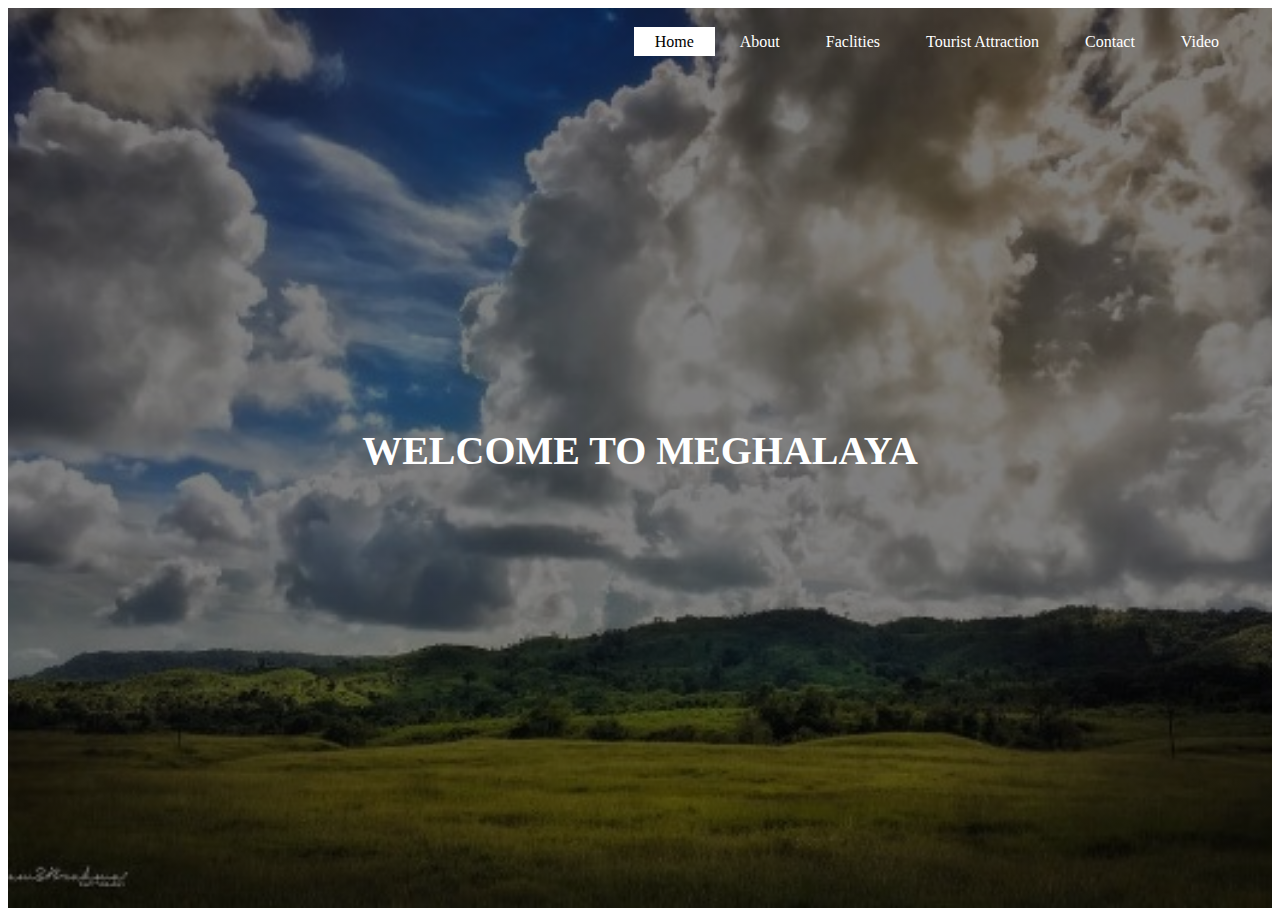
<file: wtassignment/index.html>
<!DOCTYPE html>
<html>
<head>
	<meta charset="utf-8">
	<meta name="viewport" content="width=device-width", initial-scale=1>
	<title>WELCOME TO MEGHALAYA</title>
	<link rel="stylesheet" type="text/css" href="css/index.css">
</head>
<body>
	<header>
		<div class="main">
			<ul>
				<li class="active"><a href="#">Home</a></li>
				<li><a href="about.html">About</a></li>
				<li><a href="facilities.html">Faclities</a></li>
				<li><a href="gallery.html">Tourist Attraction</a></li>
				<li><a href="contact.html">Contact</a></li>
				<li><a href="video.html">Video</a></li>
			</ul>
		</div>
		<div class="title">
			<h1>WELCOME TO MEGHALAYA</h1>
		</div>
		
	</header>
</body>
</html>
</file>
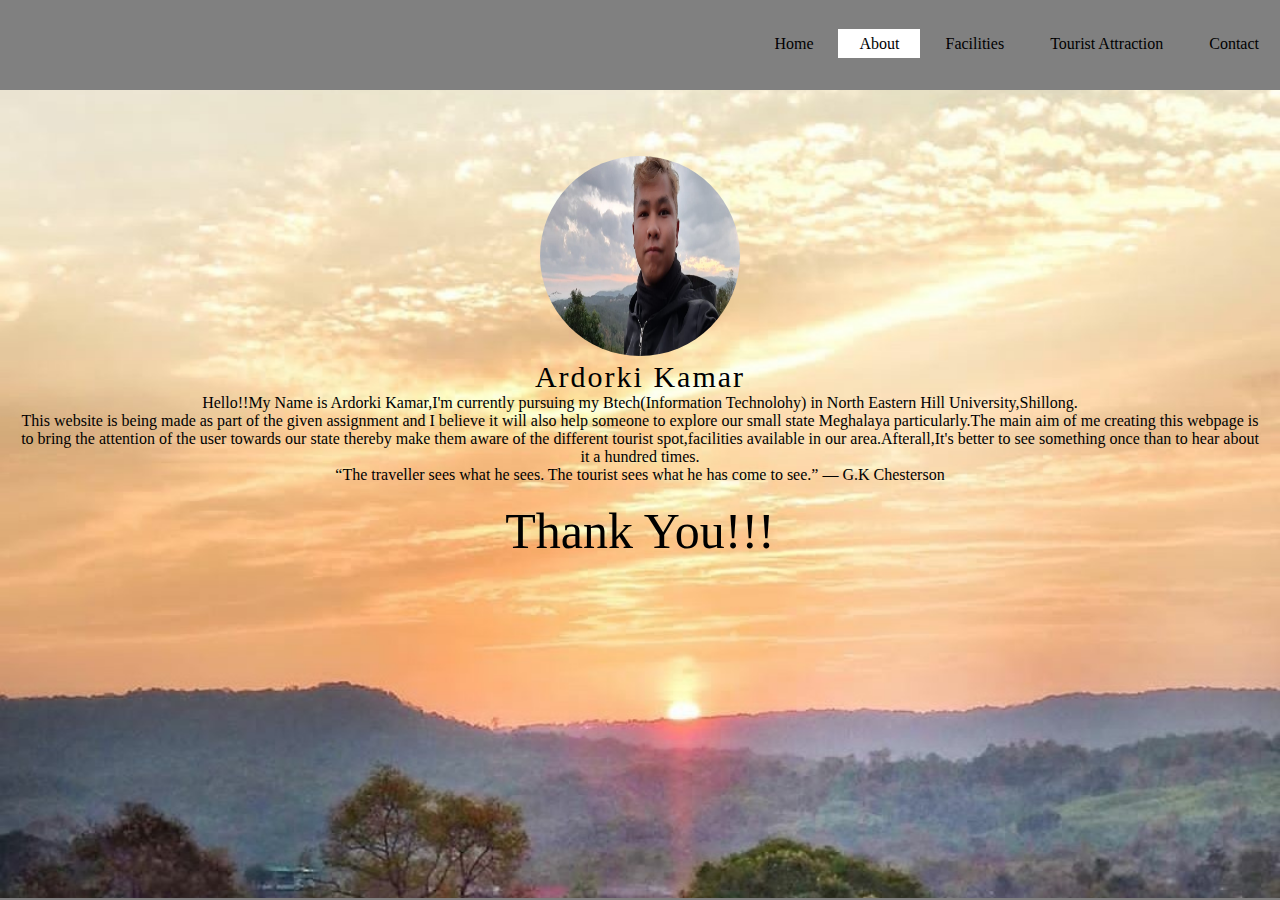
<file: wtassignment/about.html>
<!DOCTYPE html>
<html>
<head>
	<meta charset="utf-8">
	<meta name="viewport" content="width=device-width", initial-scale=1>
	<title>About</title>
	<link rel="stylesheet" type="text/css" href="css/about.css">
</head>
<body>
	<div id="header">
		<ul>
			<li><a href="index.html">Home</a></li>
			<li class="active"><a href="about.html">About</a></li>
			<li><a href="facilities.html">Facilities</a></li>
			<li><a href="gallery.html">Tourist Attraction</a></li>
			<li><a href="contact.html">Contact</a></li>
		</ul>
	</div>
	<div class="title">
		<div class="box">
			<img src="i1.jpg" alt="" class="box-img">
			<h1>Ardorki Kamar</h1>
			<p>Hello!!My Name is Ardorki Kamar,I'm currently pursuing my Btech(Information Technolohy) in North Eastern Hill University,Shillong.<br>This website is being made as part of the given assignment and I believe it will also help someone to explore our small state Meghalaya particularly.The main aim of me creating this webpage is to bring the attention of the user towards our state thereby make them aware of the different tourist spot,facilities available in our area.Afterall,It's better to see something once than to hear about it a hundred times.
				<br>“The traveller sees what he sees. The tourist sees what he has come to see.” 
					― G.K Chesterson</p><br>
		<div class="box1">
			<p>Thank You!!!</p>
		</div>
		</div>
	</div>
</body>
</html>
</file>
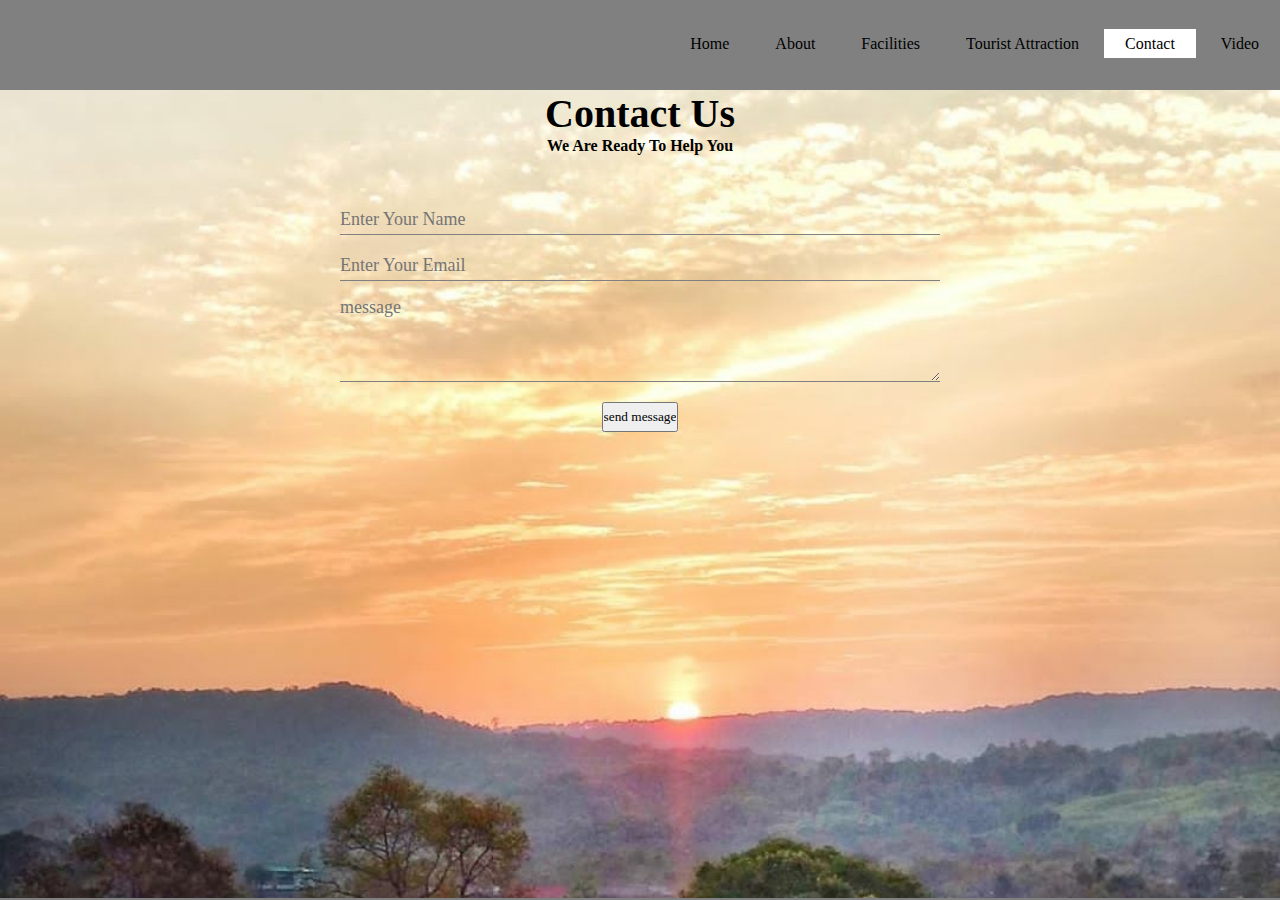
<file: wtassignment/contact.html>
<!DOCTYPE html>
<html>
<head>
	<meta charset="utf-8">
	<meta name="viewport" content="width=device-width", initial-scale=1>
	<title>Contact</title>
	<link rel="stylesheet" type="text/css" href="css/contact.css">
</head>
<body>
	<div id="header">
		<ul>
			<li><a href="index.html">Home</a></li>
			<li><a href="about.html">About</a></li>
			<li><a href="facilities.html">Facilities</a></li>
			<li><a href="gallery.html">Tourist Attraction</a></li>
			<li class="active"><a href="contact.html">Contact</a></li>
			<li><a href="video.html">Video</a></li>
		</ul>
	</div>
	<div class="title">
		<h1>Contact Us</h1>
		<h2>We Are Ready To Help You</h2>
	<div class="form">
		<form id="contact" method="post" action="">
			<input type="name" name="text" class="form-control" placeholder="Enter Your Name" required><br>
			<input type="email" name="email" class="form-control" placeholder="Enter Your Email" required><br>

			<textarea name="message" class="form-control" placeholder="message" rows="4" required></textarea><br>
			<input type="submit" name="form-control submit" value="send message">
		</form>
	</div>
</div>
</body>
</html>
</file>
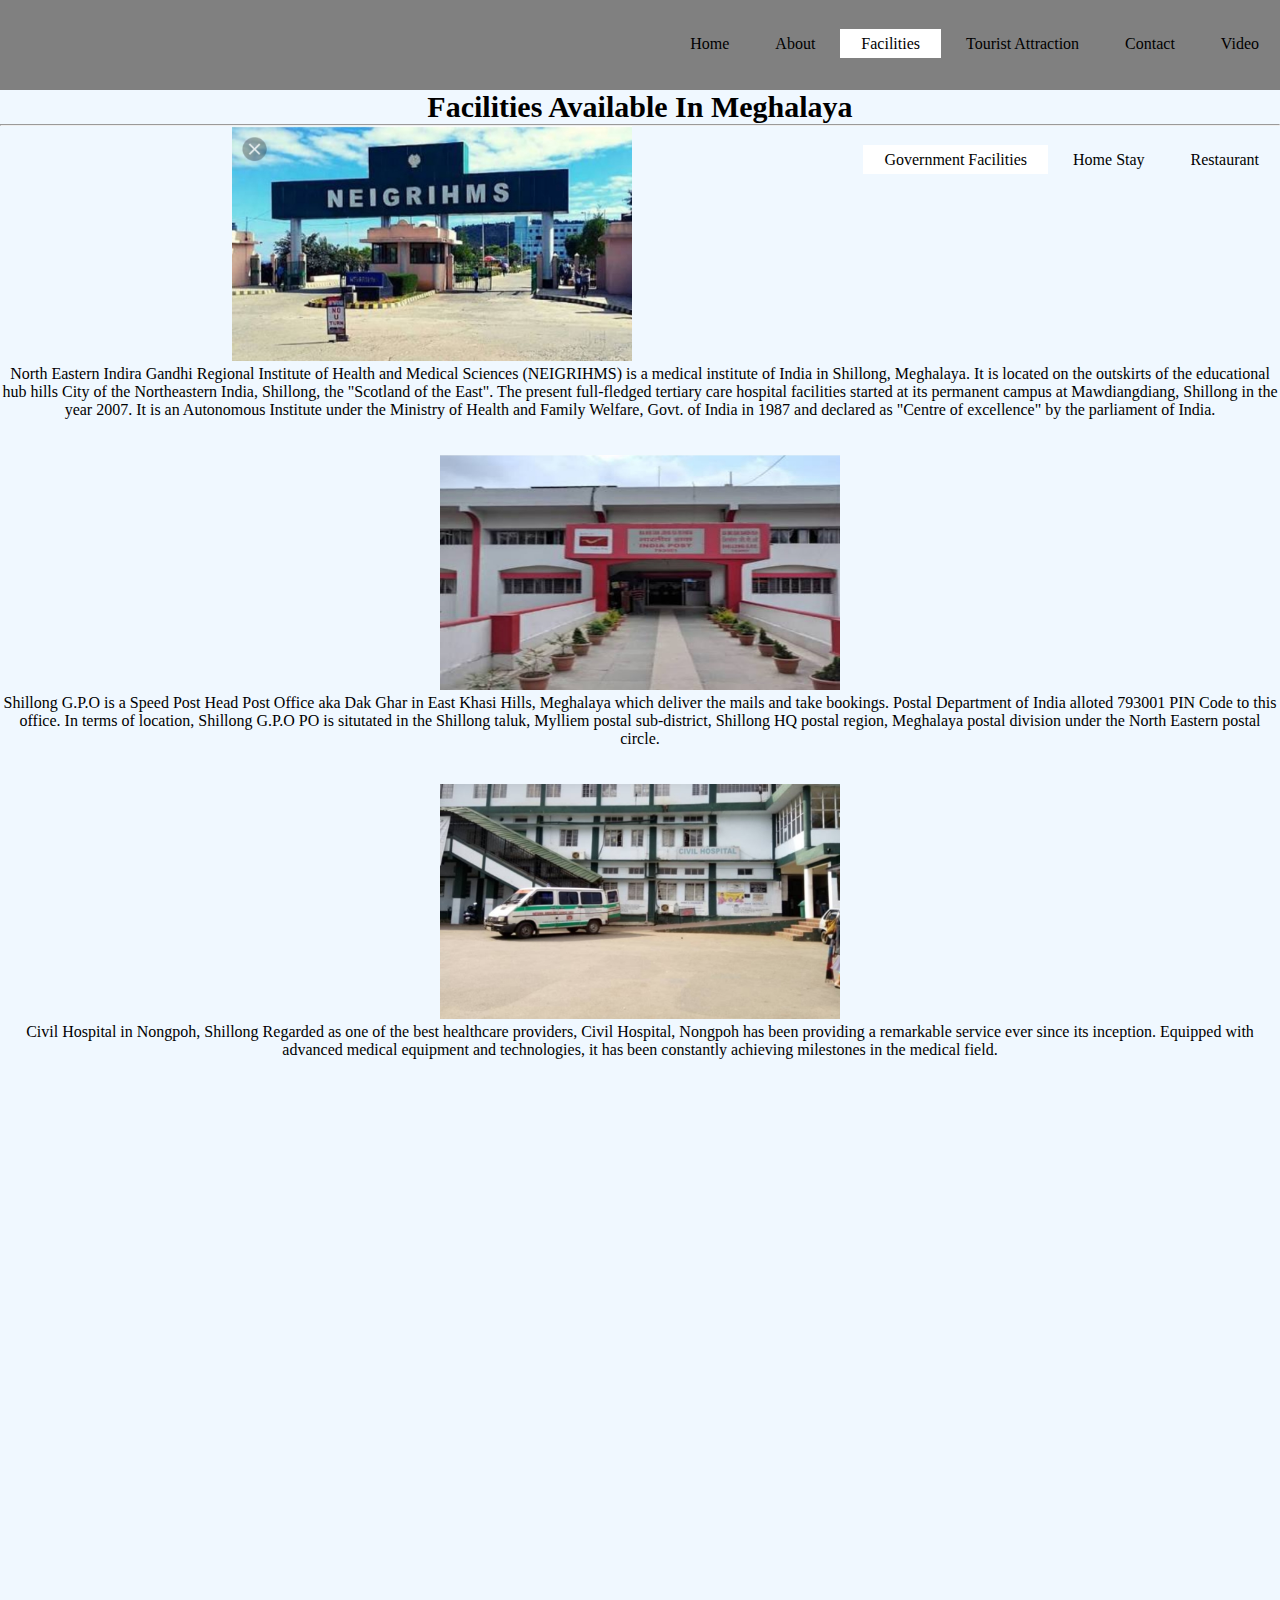
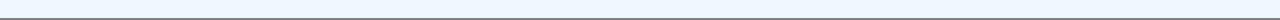
<file: wtassignment/facilities.html>
<!DOCTYPE html>
<html>
<head>
	<meta charset="utf-8">
	<meta name="viewport" content="width=device-width", initial-scale=1>
	<title>Facilities</title>
	<link rel="stylesheet" type="text/css" href="css/facilities.css">
</head>
<body>
	<div id="header">
		<ul>
			<li><a href="index.html">Home</a></li>
			<li><a href="about.html">About</a></li>
			<li class="active"><a href="facilities.html">Facilities</a></li>
			<li><a href="gallery.html">Tourist Attraction</a></li>
			<li><a href="contact.html">Contact</a></li>
			<li><a href="video.html">Video</a></li>
		</ul>
	</div>
	<div class="title">
		<h1>Facilities Available In Meghalaya</h1><hr/>
		<ul>
			<li class="active"><a href="facilities.html">Government Facilities</a></li>
			<li><a href="homestay.html">Home Stay</a></li>
			<li><a href="restaurant.html">Restaurant</a></li>
		</ul>
		<p>
			<a href="https://www.google.com/imgres?imgurl=https%3A%2F%2Fedge-cdn.pratidintime.com%2F2020%2F07%2FNEIGRIHMS.jpg&imgrefurl=https%3A%2F%2Fwww.pratidintime.com">
			<img src="neigh.jpg" width="400" height="235" target="_blank" alt="Picture with a quote"></a><p>North Eastern Indira Gandhi Regional Institute of Health and Medical Sciences (NEIGRIHMS) is a medical institute of India in Shillong, Meghalaya. It is located on the outskirts of the educational hub hills City of the Northeastern India, Shillong, the "Scotland of the East". The present full-fledged tertiary care hospital facilities started at its permanent campus at Mawdiangdiang, Shillong in the year 2007. It is an Autonomous Institute under the Ministry of Health and Family Welfare, Govt. of India in 1987 and declared as "Centre of excellence" by the parliament of India.</p>
		</p>
		<br><br><p>
			<a href="https://images.app.goo.gl/95KmphVRKMbgQ7xE6">
			<img src="post.jpg" width="400" height="235" target="_blank" alt="Picture with a quote"></a><p>Shillong G.P.O is a Speed Post Head Post Office aka Dak Ghar in East Khasi Hills, Meghalaya which deliver the mails and take bookings. Postal Department of India alloted 793001 PIN Code to this office. In terms of location, Shillong G.P.O PO is situtated in the Shillong taluk, Mylliem postal sub-district, Shillong HQ postal region, Meghalaya postal division under the North Eastern postal circle.
			</p><p></p>

		<br><br><p>
			<a href="https://www.google.com/imgres?imgurl=http%3A%2F%2Fwww.edantseva.gov.in%2Fsites%2Fdefault%2Ffiles%2Fhospital_images%2Fnongp1.jpg&imgrefurl=http%3A%2F%2Fwww.edantseva.gov.in%2Fhospital%2Fnongpoh-civil-hospital&tbnid=LgcSOjcqbitkPM&vet=1&docid=trjTK7uQVv2J_M&w=640&h=480&hl=en-GB&source=sh%2Fx%2Fim">
			<img src="civil.jpg" width="400" height="235" target="_blank" alt="Picture with a quote"></a><p>Civil Hospital in Nongpoh, Shillong
				Regarded as one of the best healthcare providers, Civil Hospital, Nongpoh has been providing a remarkable service ever since its inception. Equipped with advanced medical equipment and technologies, it has been constantly achieving milestones in the medical field.<br>
			</p>
		</p>
		</p>
	</div>
</body>
</html>
</file>
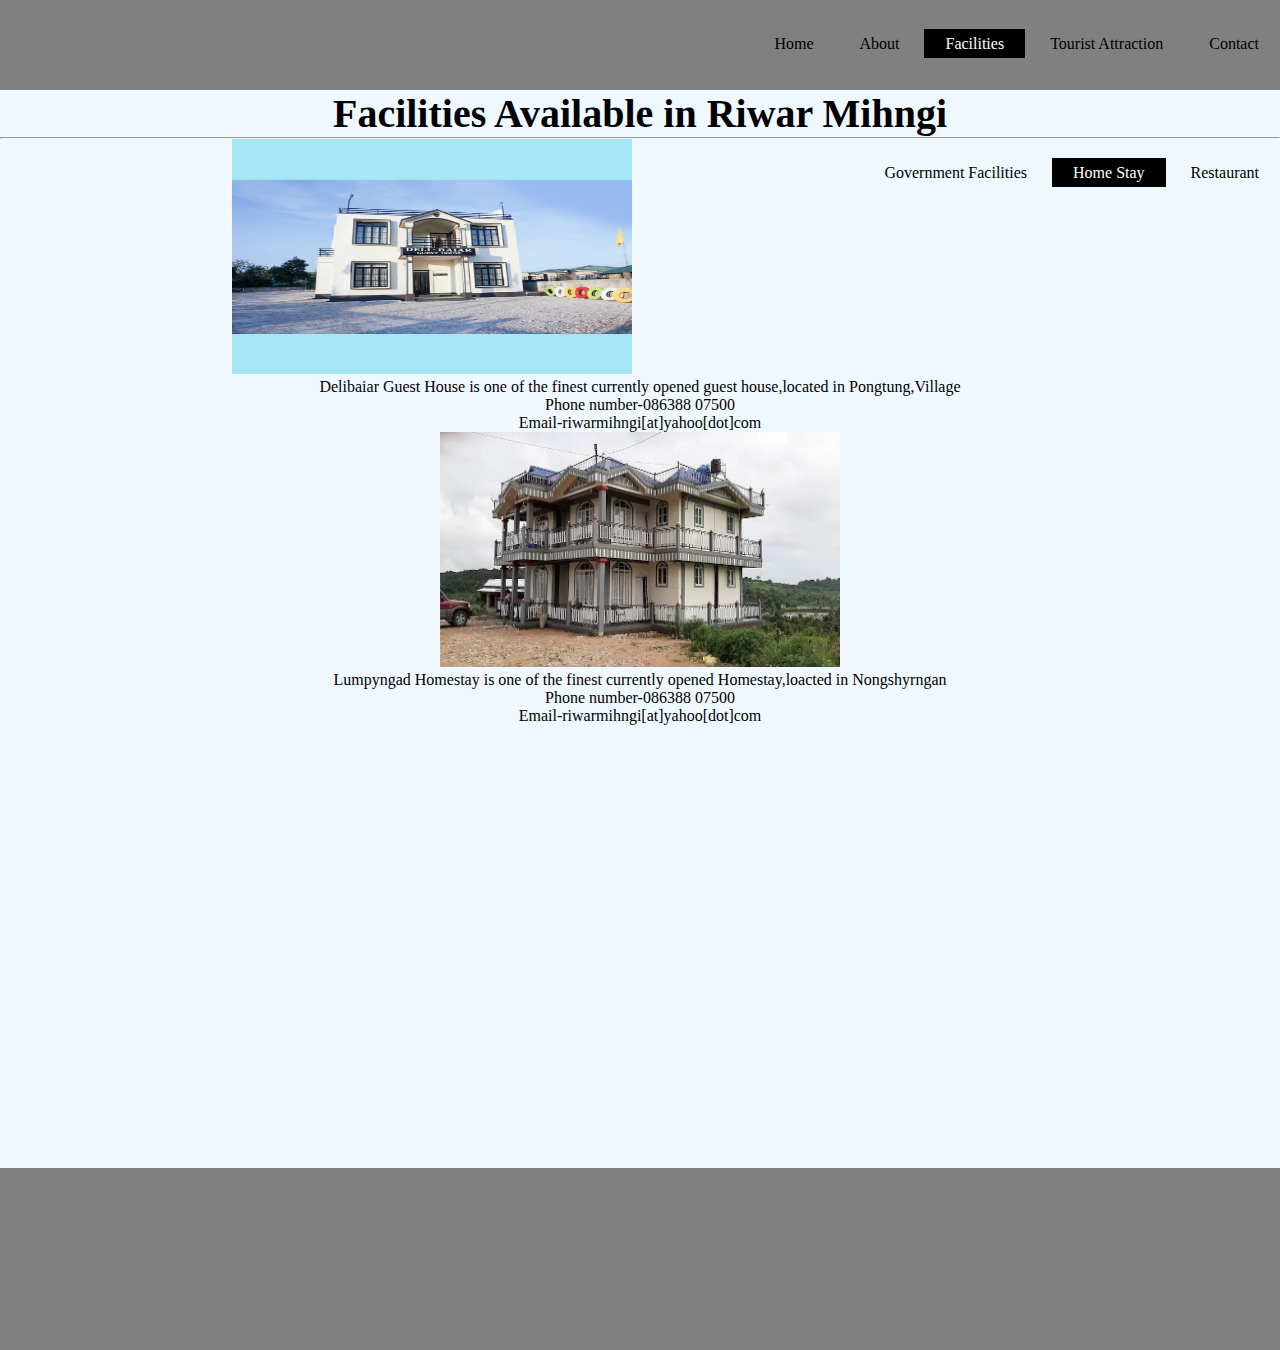
<file: wtassignment/homestay.html>
<!DOCTYPE html>
<html>
<head>
	<meta charset="utf-8">
	<meta name="viewport" content="width=device-width", initial-scale=1>
	<title>Homestay</title>
	<link rel="stylesheet" type="text/css" href="css/homestay.css">
</head>
<body>
<div id="header">
	<ul>
		<li><a href="index.html">Home</a></li>
		<li><a href="about.html">About</a></li>
		<li class="active"><a href="facilities.html">Facilities</a></li>
		<li><a href="gallery.html">Tourist Attraction</a></li>
		<li><a href="contact.html">Contact</a></li>
	</ul>
</div>
	<div class="title">
		<h1>Facilities Available in Riwar Mihngi</h1><hr/>
		<ul>
			<li><a href="facilities.html">Government Facilities</a></li>
			<li class="active"><a href="homestay.html">Home Stay</a></li>
			<li><a href="restaurant.html">Restaurant</a></li>
		</ul>
			<p>
				<a href="https://images.app.goo.gl/HfR73TEE62Pzn6kWA"></a>
			<img src="img15.jpg" width="400" height="235" target="_blank" alt="picture with quote"></a><p>Delibaiar Guest House is one of the finest currently opened guest house,located in Pongtung,Village<br>
			Phone number-086388 07500<br>
			Email-riwarmihngi[at]yahoo[dot]com</p>
		</p>
		<p>
			<a href="https://images.app.goo.gl/HfR73TEE62Pzn6kWA">
			<img src="img13.jpg" width="400" height="235" target="_blank" alt="Picture with a quote"></a><p>Lumpyngad Homestay is one of the finest currently opened Homestay,loacted in Nongshyrngan<br>
			Phone number-086388 07500<br>
			Email-riwarmihngi[at]yahoo[dot]com</p>
		</p>
	</div>
</body>
</html>
</file>
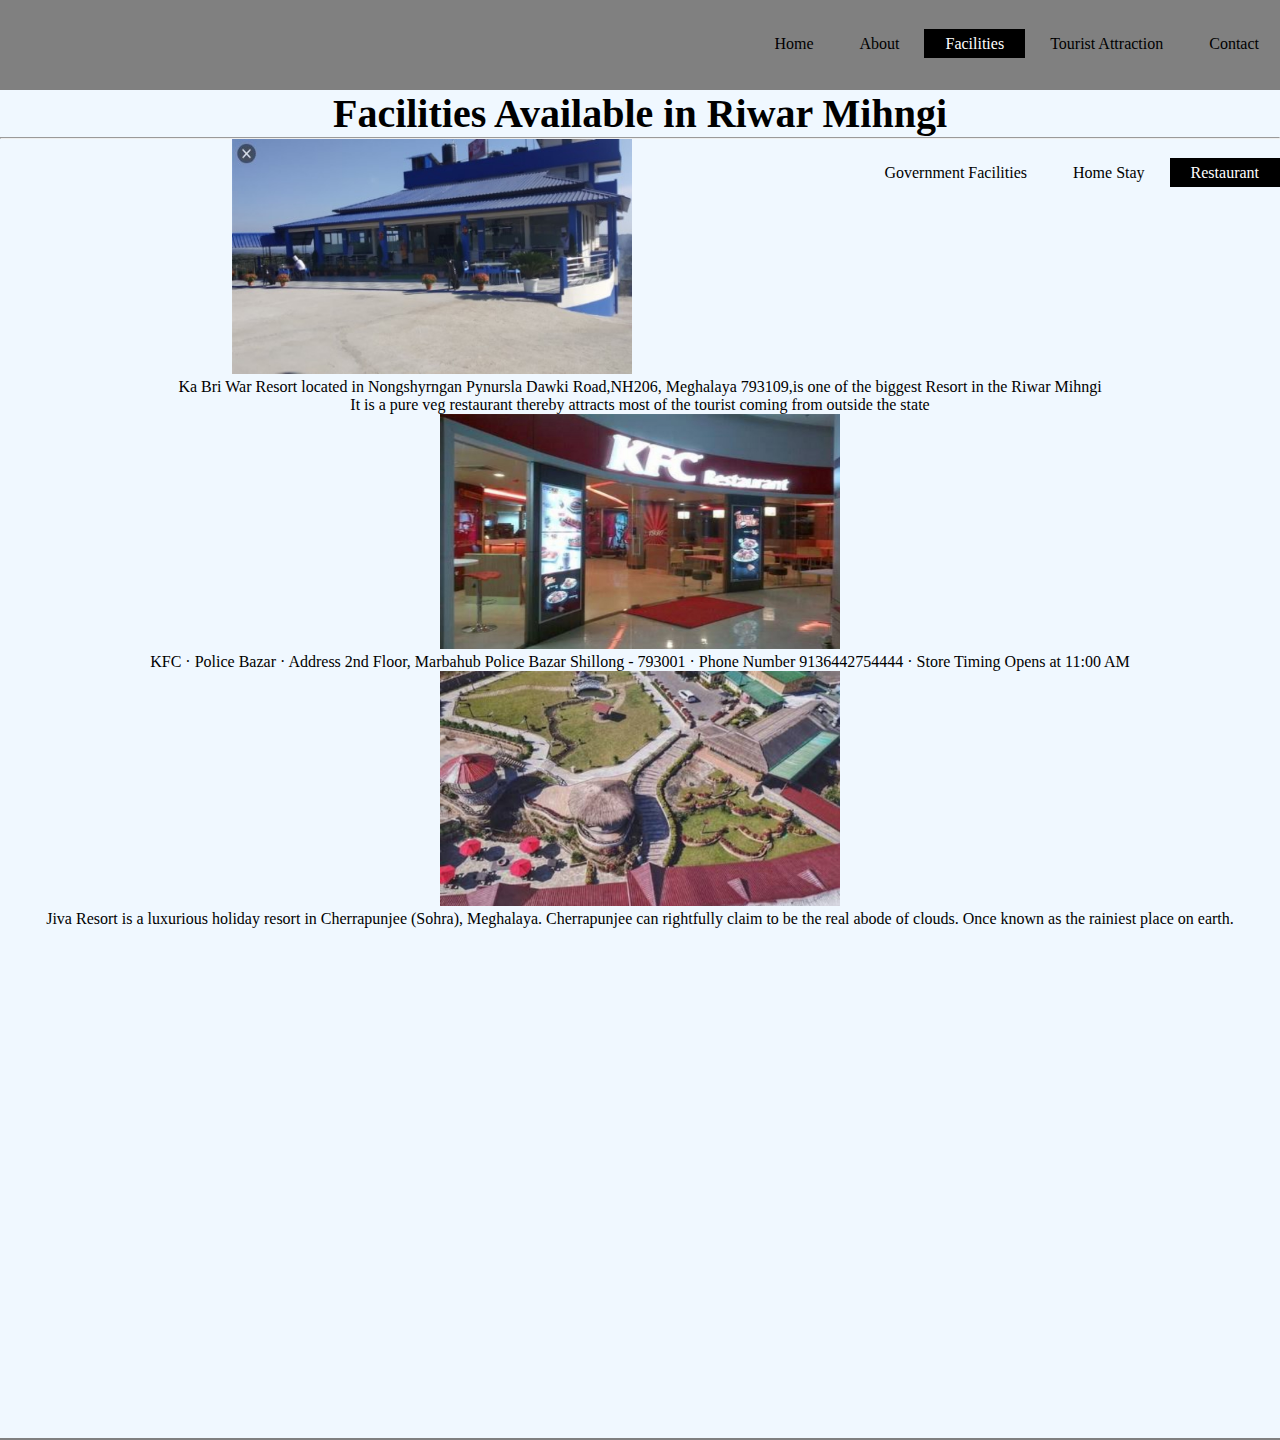
<file: wtassignment/restaurant.html>
<!DOCTYPE html>
<html>
<head>
	<meta charset="utf-8">
	<meta name="viewport" content="width=device-width", initial-scale=1>
	<title>Restaurant</title>
	<link rel="stylesheet" type="text/css" href="css/restaurant.css">
</head>
<body>
<div id="header">
	<ul>
		<li><a href="index.html">Home</a></li>
		<li><a href="about.html">About</a></li>
		<li class="active"><a href="facilities.html">Facilities</a></li>
		<li><a href="gallery.html">Tourist Attraction</a></li>
		<li><a href="contact.html">Contact</a></li>
	</ul>
</div>
	<div class="title">
		<h1>Facilities Available in Riwar Mihngi</h1><hr/>
		<ul>
			<li><a href="facilities.html">Government Facilities</a></li>
			<li><a href="homestay.html">Home Stay</a></li>
			<li  class="active"><a href="restaurant.html">Restaurant</a></li>
		</ul>
			<p>
				<a href="https://images.app.goo.gl/oCqfTr48ptpc53LM6">
			<img src="img14.jpg" width="400" height="235",position:relative; target="_blank" alt="picture with quote"></a><p>Ka Bri War Resort located in Nongshyrngan Pynursla Dawki Road,NH206, Meghalaya 793109,is one of the biggest Resort in the Riwar Mihngi</p><p>It is a pure veg restaurant thereby attracts most of the tourist coming from outside the state</p>
		</p>
		<p>
			<a href="https://images.app.goo.gl/FGhkCNBa6iSGtnNy5">
			<img src="kfc.jpg" width="400" height="235" target="_blank" alt="Picture with a quote"></a><p>KFC · Police Bazar · Address 2nd Floor, Marbahub Police Bazar Shillong - 793001 · Phone Number 9136442754444 · Store Timing Opens at 11:00 AM <br></p><p></p>
		</p>
		<p>
			<a href="https://images.app.goo.gl/eFve9brU5wWQx2Xc9">
			<img src="jiva.jpg" width="400" height="235" target="_blank" alt="Picture with a quote"></a><p>Jiva Resort is a luxurious holiday resort in Cherrapunjee (Sohra), Meghalaya. Cherrapunjee can rightfully claim to be the real abode of clouds. Once known as the rainiest place on earth.</p>
		</p>
	</div>
</body>
</html>
</file>
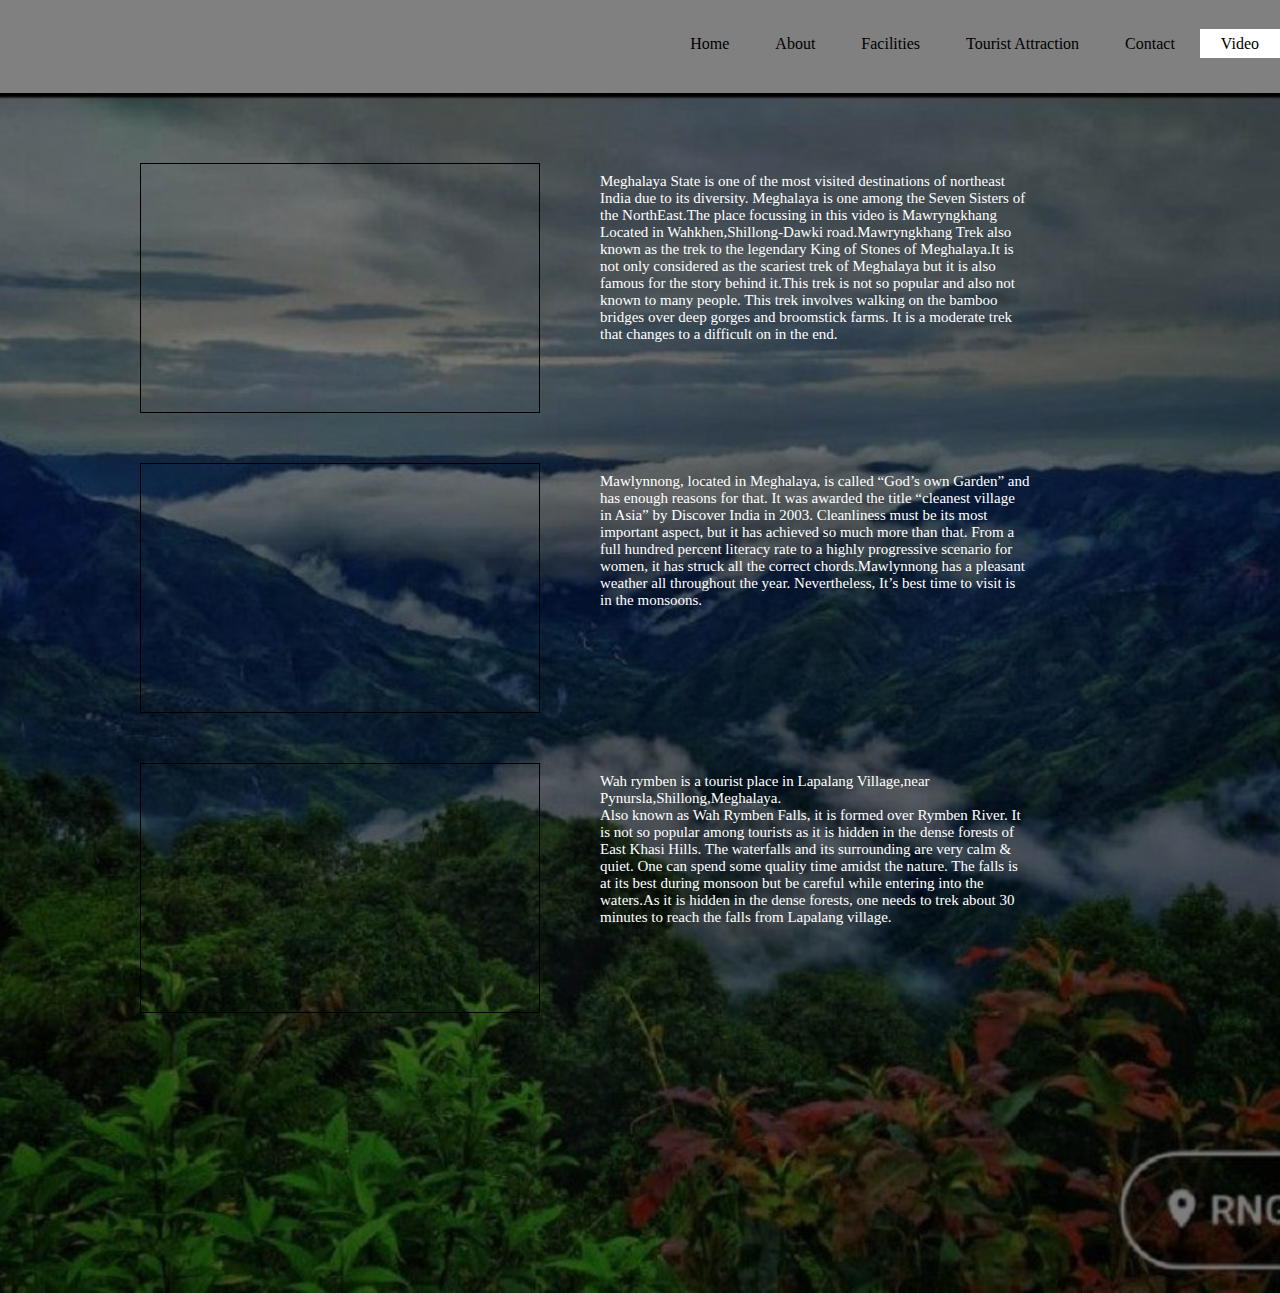
<file: wtassignment/video.html>
<!DOCTYPE html>
<html>
<head>
	<meta charset="utf-8">
	<title>My video</title>
	<link rel="stylesheet" type="text/css" href="css/video.css">
</head>
<body>
	<div id="header">
		<ul>
			<li><a href="index.html">Home</a></li>
			<li><a href="about.html">About</a></li>
			<li><a href="facilities.html">Facilities</a></li>
			<li><a href="gallery.html">Tourist Attraction</a></li>
			<li><a href="contact.html">Contact</a></li>
			<li  class="active"><a href="video.html">Video</a></li>
		</ul>
	</div>
	<div class="title">
	<div class="article">
		<div class="wrapper">
			<div class="videowrapper">
				<iframe width="560" height="315" src="https://www.youtube.com/embed/J84Eq5h9sqo" frameborder="0" allow="accelerometer; autoplay; encrypted-media; gyroscope; picture-in-picture" allowfullscreen></iframe>
			<div>
				<p>Meghalaya State is one of the most visited destinations of northeast India due to its diversity. Meghalaya is one among the Seven Sisters of the NorthEast.The place focussing in this video is Mawryngkhang Located in Wahkhen,Shillong-Dawki road.Mawryngkhang Trek also known as the trek to the legendary King of Stones of Meghalaya.It is not only considered as the scariest trek of Meghalaya but it is also famous for the story behind it.This trek is not so popular and also not known to many people. This trek involves walking on the bamboo bridges over deep gorges and broomstick farms. It is a moderate trek that changes to a difficult on in the end. </p>
			</div>
		</div>
			<div class="videowrapper">
				<iframe width="560" height="315" src="https://www.youtube.com/embed/37Qc4_pX_Ts" frameborder="0" allow="accelerometer; autoplay; encrypted-media; gyroscope; picture-in-picture" allowfullscreen></iframe>
			<div>
				<p>Mawlynnong, located in Meghalaya, is called “God’s own Garden” and has enough reasons for that. It was awarded the title “cleanest village in Asia” by Discover India in 2003. Cleanliness must be its most important aspect, but it has achieved so much more than that. From a full hundred percent literacy rate to a highly progressive scenario for women, it has struck all the correct chords.Mawlynnong has a pleasant weather all throughout the year.  Nevertheless, It’s best time to visit is in the monsoons.</p>
			</div>
			</div>
			<div class="videowrapper">
				<iframe width="560" height="315" src="https://www.youtube.com/embed/HKvyFaAc_c8" frameborder="0" allow="accelerometer; autoplay; encrypted-media; gyroscope; picture-in-picture" allowfullscreen></iframe>
			<div>
				<p>Wah rymben is a tourist place in Lapalang Village,near Pynursla,Shillong,Meghalaya.<br>Also known as Wah Rymben Falls, it is formed over Rymben River. It is not so popular among tourists as it is hidden in the dense forests of East Khasi Hills. The waterfalls and its surrounding are very calm & quiet. One can spend some quality time amidst the nature. The falls is at its best during monsoon but be careful while entering into the waters.As it is hidden in the dense forests, one needs to trek about 30 minutes to reach the falls from Lapalang village.</p>
			</div>
			</div>
		</div>
		</div>
	</div>
</body>
</html>
</file>
<file: wtassignment/css/index.css>
*{
	box-sizing: border-box;
	font-family: Century Gothic;
}
header{
	background-image: linear-gradient(rgba(0,0,0,0.5),rgba(0,0,0,0.5)), url(../image6.jpg);
	height: 100vh;
	background-size: cover;
	background-position: center;
}
ul{
	list-style-type: none;
	float: right;
	margin-top: 25px;
}
ul li{
	display: inline-block;
}
ul li a{
	text-decoration: none;
	color: #fff;
	padding: 5px 20px;
	border: 1px solid transparent;
	transition: 0.6s ease;
}
ul li a:hover{
	background-color: #fff;
	color: #000;
}
ul li.active a{
	background-color: #fff;
	color: #000;
}
.main{
	max-width: 1200px;
	margin: auto;
}
.title{
	position: absolute;
	top: 50%;
	left: 50%;
	transform: translate(-50%,-50%);
}
.title h1{
	color: #fff;
	font-size: 40px;
}
</file>
<file: wtassignment/css/about.css>
*{
	box-sizing: border-box;
	margin: 0px;
	padding: 0px;
	font-family: Century Gothic;
}

#header{
	box-shadow: 0 2px 10px 0 rgba(0,0,0, 0.6), 0 2px 10px 0 rgba(0,0,0, 0.6);
	background-color: gray;
	padding-top: 10px;
	padding-left: 20px;
	color: black;
	height: 58px;
	border-bottom: 2px solid gray;
	height: 100vh;
}
ul{
	
	float: right;
	margin-top: 25px;
}
ul li{
	display: inline-block;
}
ul li a{
	text-decoration: none;
	color: black;
	padding: 5px 20px;
	border: 1px solid transparent;
}
ul li a:hover{
	background-color: #fff;
	color: #000;
}
ul li.active a{
	background-color: #fff;
	color: #000;
}

.title{
	text-align: center;
	position: absolute;
	top: 10%;
	left: 0;
	height: 30px;
	background: url(../img16.jpg); 
	background-size: cover;
	background-repeat: no-repeat;
	background-position: center;
	font-family:  Century Gothic;
	height: 90vh;
	width: 100%;
	border-bottom: 2px solid gray;
}
.box{
	width: :450px;
	padding: 40px;
	padding-left: 20px;
	padding-right: 20px;
	text-align: center;
	margin: auto;
	margin-top: 2%;
	color: black;
	font-family: 'Century Gothic',sans-serif;
}
.box-img{
	border-radius: 50%;
	width: 200px;
	height: 200px;
}
.box h1{
	text-align: center;
	color: black;
	font-size: 30px;
	letter-spacing: 2px;
	font-weight: 95;
}

.box p{
	text-align: center;
	color:black;
	font-weight: 88;
}
.box1 p{
	text-align: center;
	color:black;
	font-size: 50px;
	font-weight: 100;
}
</file>
<file: wtassignment/css/contact.css>
*{
	box-sizing: border-box;
	margin: 0px;
	padding: 0px;
	font-family: Century Gothic;
}
#header{
	box-shadow: 0 2px 10px 0 rgba(0,0,0, 0.6), 0 2px 10px 0 rgba(0,0,0, 0.6);
	background-color: gray;
	padding-top: 10px;
	padding-left: 20px;
	color: black;
	height: 58px;
	border-bottom: 2px solid gray;
	height: 100vh;
}
ul{
	
	float: right;
	margin-top: 25px;
}
ul li{
	display: inline-block;
}
ul li a{
	text-decoration: none;
	color: black;
	padding: 5px 20px;
	border: 1px solid transparent;
}
ul li a:hover{
	background-color: #fff;
	color: #000;
}
ul li.active a{
	background-color: #fff;
	color: #000;
}
.title{
	text-align: center;
	position: absolute;
	top: 10%;
	left: 0;
	height: 30px;
	background: url(../img16.jpg); 
	background-size: cover;
	background-repeat: no-repeat;
	background-position: center;
	font-family:  Century Gothic;
	height: 90vh;
	width: 100%;
	border-bottom: 2px solid gray;
	/*transform: translate(-50%,-30%);*/
}
.title h1{
	text-align: center;
	color: black;
	font-size: 40px;
}
/*.title{
	height: 30px;
	background: url(../img16.jpg); 
	background-size: cover;
	background-repeat: no-repeat;
	background-position: center;
	font-family:  Century Gothic;
	height: 90vh;
	width: 100%;
	border-bottom: 2px solid gray;
	padding: 0;
	
}

.title h1{
	text-align: center;
	font-size: 32px;
	line-height: 10px;
	color: black;
}*/

.title h2{
	text-align: center;
	font-size: 16px;
	color:black;
}

form{
	margin-top: 50px;
	text-align: center;
}
.form-control{
	left: 40%;
	width: 600px;
	background: transparent;
	border: none;
	outline: none;
	border-bottom: 1px solid gray;
	color:#fff;
	font-size: 18px;
	margin-bottom: 16px;
}

input{
	height:30px;
}

form .submit{
	background-color: #ff5722;
	border-color: transparent;
	color: #fff;
	font-size: 20px;
	letter-spacing: 2px;
	height: 50px;
	margin-top: 20px;
}

form .submit:hover{
	background-color: #f44336;
	cursor: pointer;
}
</file>
<file: wtassignment/css/facilities.css>
*{
	box-sizing: border-box;
	margin: 0px;
	padding: 0px;
	font-family: Century Gothic;
}
#header{
	box-shadow: 0 2px 10px 0 rgba(0,0,0, 0.6), 0 2px 10px 0 rgba(0,0,0, 0.6);
	background-color: gray;
	padding-top: 10px;
	padding-left: 20px;
	color: black;
	height: 58px;
	border-bottom: 2px solid gray;
	height: 100vh;
}
ul{
	float: right;
	margin-top: 25px;
}
ul li{
	display: inline-block;
}
ul li a{
	text-decoration: none;
	color: black;
	padding: 5px 20px;
	border: 1px solid transparent;
}
ul li a:hover{
	background-color: #fff;
	color: #000;
}
ul li.active a{
	background-color: #fff;
	color: #000;
}

.title{
	text-align: center;
	position: absolute;
	top: 10%;
	left: 0;
	height: 30px;
	background-color: aliceblue;
	/*background:linear-gradient(rgba(0,0,0,0.5),rgba(0,0,0,0.5)),url(../img16.jpg); */
	background-size: cover;
	background-repeat: no-repeat;
	background-position: center;
	font-family:  Century Gothic;
	height: 170vh;
	width: 100%;
	border-bottom: 2px solid gray;
	/*transform: translate(-50%,-30%);*/
}
.title h1{
	text-align: center;
	color:black;
	font-size: 30px;
}
.title img{
	top:20%;
	left:20%;
}
</file>
<file: wtassignment/css/homestay.css>
*{
	box-sizing: border-box;
	margin: 0px;
	padding: 0px;
	font-family: Century Gothic;
}
#header{
	box-shadow: 0 2px 10px 0 rgba(0,0,0, 0.6), 0 2px 10px 0 rgba(0,0,0, 0.6);
	background-color: gray;
	padding-top: 10px;
	padding-left: 20px;
	color: black;
	height: 58px;
	border-bottom: 2px solid gray;
	height: 150vh;
}
ul{
	float: right;
	margin-top: 25px;
}
ul li{
	display: inline-block;
}
ul li a{
	text-decoration: none;
	color: black;
	padding: 5px 20px;
	border: 1px solid transparent;
}
ul li a:hover{
	background-color:black;
	color:#fff;
}
ul li.active a{
	background-color:black;
	color:#fff;
}

.title{
	text-align: center;
	position: absolute;
	top: 10%;
	left: 0;
	height: 30px;
	background-color:aliceblue; 
	background-size: cover;
	background-repeat: no-repeat;
	background-position: center;
	font-family:  Century Gothic;
	height:120vh;
	width: 100%;
	border-bottom: 2px solid gray;
}
.title h1{
	text-align: center;
	color:black;
	font-size: 40px;
}
/*.title p{
	padding-top: 50px;
	left: 5px;
	position: relative;
}
*/
/*.title img{
	padding-top: 5px;
	float: right;

}*/
</file>
<file: wtassignment/css/restaurant.css>
*{
	box-sizing: border-box;
	margin: 0px;
	padding: 0px;
	font-family: Century Gothic;
}
#header{
	box-shadow: 0 2px 10px 0 rgba(0,0,0, 0.6), 0 2px 10px 0 rgba(0,0,0, 0.6);
	background-color: gray;
	padding-top: 10px;
	padding-left: 20px;
	color: black;
	height: 58px;
	border-bottom: 2px solid gray;
	height: 100vh;
}
ul{
	float: right;
	margin-top: 25px;
}
ul li{
	display: inline-block;
}
ul li a{
	text-decoration: none;
	color: black;
	padding: 5px 20px;
	border: 1px solid transparent;
}
ul li a:hover{
	background-color:black;
	color:#fff;
}
ul li.active a{
	background-color:black;
	color:#fff;
}

.title{
	text-align: center;
	position: absolute;
	top: 10%;
	left: 0;
	height: 30px;
	background-color:aliceblue; 
	background-size: cover;
	background-repeat: no-repeat;
	background-position: center;
	font-family:  Century Gothic;
	height:150vh;
	width: 100%;
	border-bottom: 2px solid gray;
}
.title h1{
	text-align: center;
	color:black;
	font-size: 40px;
}
</file>
<file: wtassignment/css/video.css>
*{
	box-sizing: border-box;
	margin: 0;
	padding: 0;
}
*{
	box-sizing: border-box;
	margin: 0px;
	padding: 0px;
	font-family: Century Gothic;
}
#header{
	box-shadow: 0 2px 10px 0 rgba(0,0,0, 0.6), 0 2px 10px 0 rgba(0,0,0, 0.6);
	background-color: gray;
	padding-top: 10px;
	padding-left: 20px;
	color: black;
	height: 58px;
	border-bottom: none;
	height: 100vh;
}
ul{
	float: right;
	margin-top: 25px;
}
ul li{
	display: inline-block;
}
ul li a{
	text-decoration: none;
	color: black;
	padding: 5px 20px;
	border: 1px solid transparent;
}
ul li a:hover{
	background-color: #fff;
	color: #000;
}
ul li.active a{
	background-color: #fff;
	color: #000;
}
.title{
	position: absolute;
	top: 10%;
	left: 0;
	height: 30px;
	background-color:gray; 
	background-size: cover;
	background-repeat: no-repeat;
	background-position: center;
	height: 90vh%;
	width: 100%;
	padding-bottom: 2px;
	border-bottom: 1px solid gray;
	/*transform: translate(-50%,-30%);*/
}
.title h1{
	text-align: center;
	color: black;
	font-size: 40px;
}
.article{
	position:absolute;
	top: 9%;
	max-height: 1200px;
	background-image:linear-gradient(rgba(0,0,0,0.5),rgba(0,0,0,0.5)),url(../img.jpg);
	width: 100%;
	height:150vh;
	background-position: center;
	background-size: cover;
}
.wrapper{
	margin: 0 auto;
	width: 1000px;
}
.videowrapper{

	position: relative;
	top: 20px;
	padding-bottom: 25%;
	margin-top: 50px;
	height: 0px;
}

.videowrapper iframe{
	box-shadow: none;
	border:1px solid black;
	position: absolute;
	left: 0px;
	top: 0px;
	right: 0px;
	bottom: 30px;
	height: 100%;
	width: 40%;
}
.videowrapper p{
	position: absolute;
	box-shadow: none;
	border-radius: 5px;
	height: 90px;
	padding: 10px;
	font-size: 15px;
	font-style: sans-serif;
	margin-top: 5px;
	padding-top: 5px;
	margin-left: 45%;
	margin-right: 10%;
	color: white;
	float: right;
}
</file>
